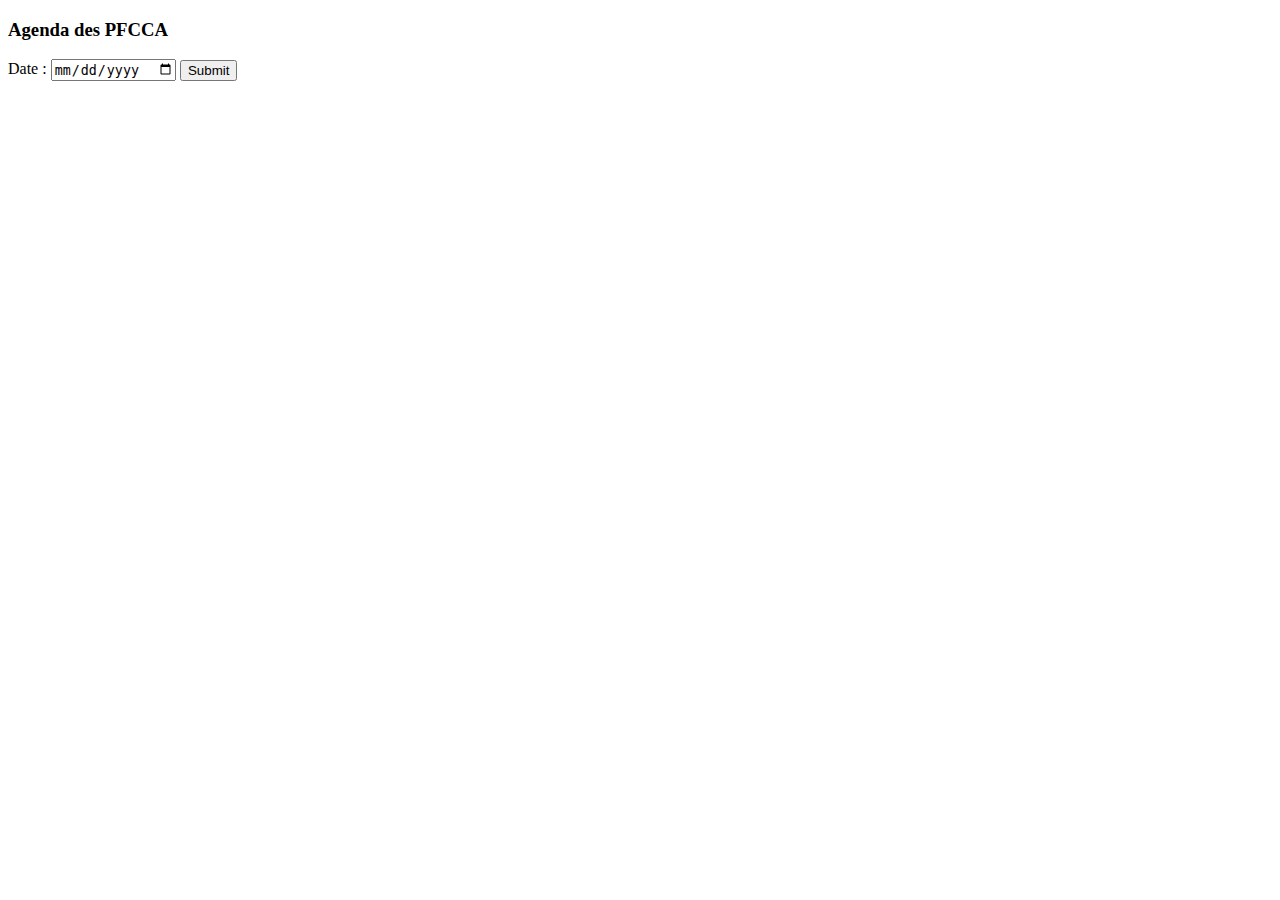
<file: src/main/resources/templates/agenda/index.html>
<!DOCTYPE HTML>
<html xmlns:th="http://www.thymeleaf.org">
<head>
    <title>Agenda - Index</title>
    <meta http-equiv="Content-Type" content="text/html; charset=UTF-8" />
    <meta name="viewport" content="width=device-width, initial-scale=1" />

    <link rel="stylesheet" type="text/css" media="all" th:href="@{style.css}" />
    <link rel="stylesheet" type="text/css" media="all" th:href="@{app-style.css}" />
    <link rel="stylesheet" th:href="@{jquery/jquery.mobile-1.4.5.min.css}" />

    <script th:src="@{jquery/jquery.min.js}"></script>
    <script th:src="@{jquery/jquery.mobile-1.4.5.min.js}"></script>
</head>
<body>
<h3>Agenda des PFCCA</h3>

<form th:action="@{/agenda}" th:object="${agendadate}">
    <label>Date : </label><input type="date" th:field="*{dateTime}" th:value="*{dateTime}"/>
    <input type="submit" value="Submit"/>
</form>

</body>
</html>
</file>
